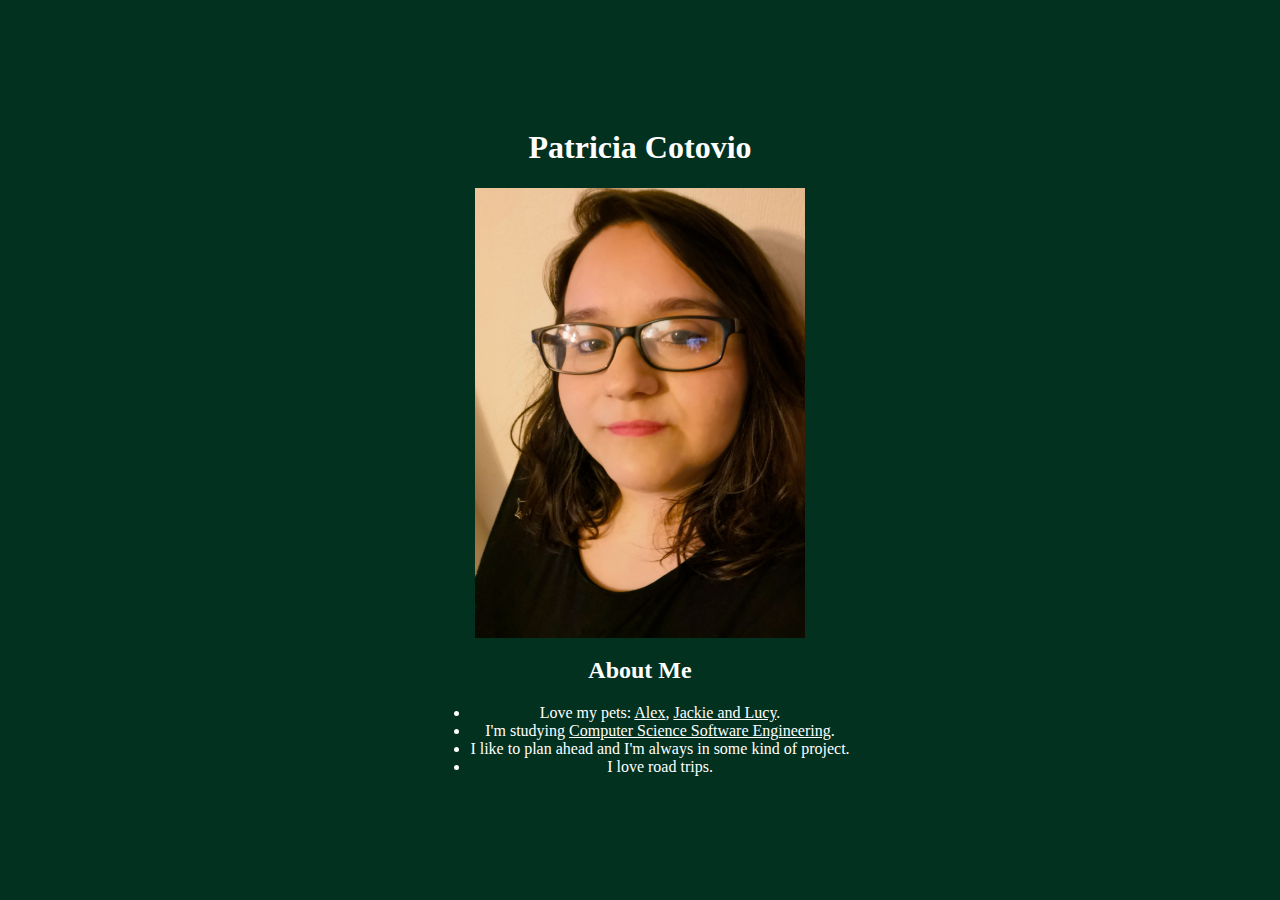
<file: index.html>
<!DOCTYPE html>
<html lang="en">
<head>
  <title>Patricia Cotovio Intro Page</title>
  <link rel="stylesheet" href="IntroPage_styles.css">
  <link rel="icon" href="pics/icongirl.png" type="image/x-icon">
</head>

<body>
  <main>
    <h1>Patricia Cotovio</h1>
    <img src="pics/profile_pic.jpg" alt="Patricia Cotovio Profile Pic" width="330" height="450">
    
    <h2>About Me</h2>
      
    <ul>
       <li>Love my pets: <a href="Images.html#Alex">Alex</a>, <a href="Images.html#JackieandLucy">Jackie and Lucy</a>.</li>
       <li>I'm studying <a href="Images.html#Hull University">Computer Science Software Engineering</a>.</li>
       <li>I like to plan ahead and I'm always in some kind of project.</li>
       <li>I love road trips.</li>
    </ul>
  </main>
</body>
</html>
</file>
<file: IntroPage_styles.css>
body {
  display: flex;
  justify-content: center;
  align-items: center;
  height: 100vh;
  background-color: rgb(3, 49, 31);
  margin: 0;
}

main {
  text-align: center;
  color: white;
}

img {
  vertical-align: bottom;
}

ul a {
  color: white;
  text-decoration: underline;
}

ul a:hover {
  color: red;
}
</file>
